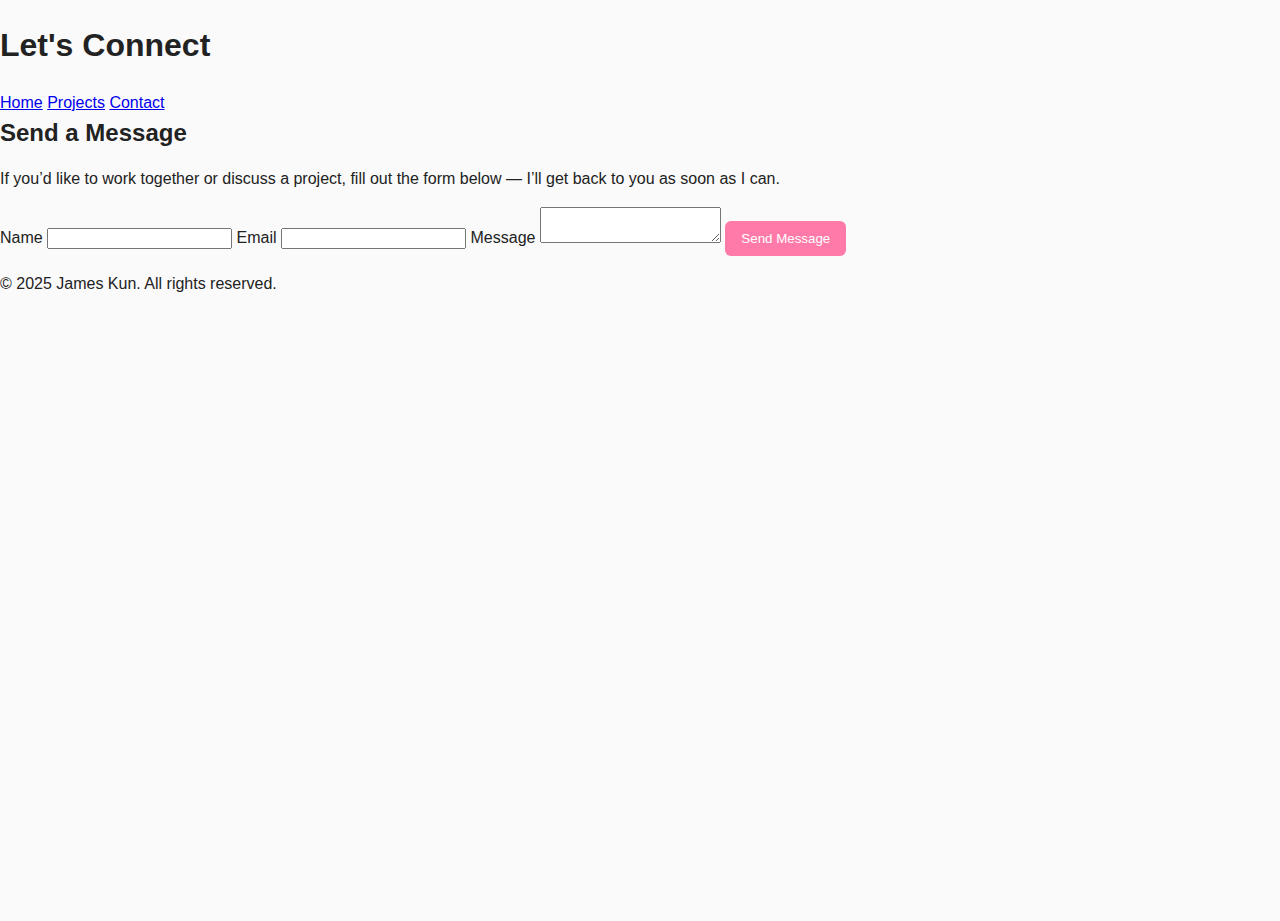
<file: contact.html>
<!DOCTYPE html>
<html lang="en">
<head>
  <meta charset="UTF-8">
  <meta name="viewport" content="width=device-width, initial-scale=1.0">
  <title>Contact | James Kun</title>
  <link rel="stylesheet" href="style.css">
</head>
<body>
  <header>
    <h1>Let's Connect</h1>
    <nav>
      <a href="index.html">Home</a>
      <a href="projects.html">Projects</a>
      <a href="contact.html">Contact</a>
    </nav>
  </header>

  <section class="contact">
    <h2>Send a Message</h2>
    <p>If you’d like to work together or discuss a project, fill out the form below — I’ll get back to you as soon as I can.</p>

    <form action="https://api.staticforms.xyz/submit" method="POST">
      <input type="hidden" name="accessKey" value="sf_imnd7fe0bdg3l67n325cmehb">
      <label for="name">Name</label>
      <input type="text" id="name" name="name" required>

      <label for="email">Email</label>
      <input type="email" id="email" name="email" required>

      <label for="message">Message</label>
      <textarea id="message" name="message" required></textarea>

      <button type="submit">Send Message</button>
    </form>
  </section>

  <footer>
    <p>© 2025 James Kun. All rights reserved.</p>
  </footer>
</body>
</html>
</file>
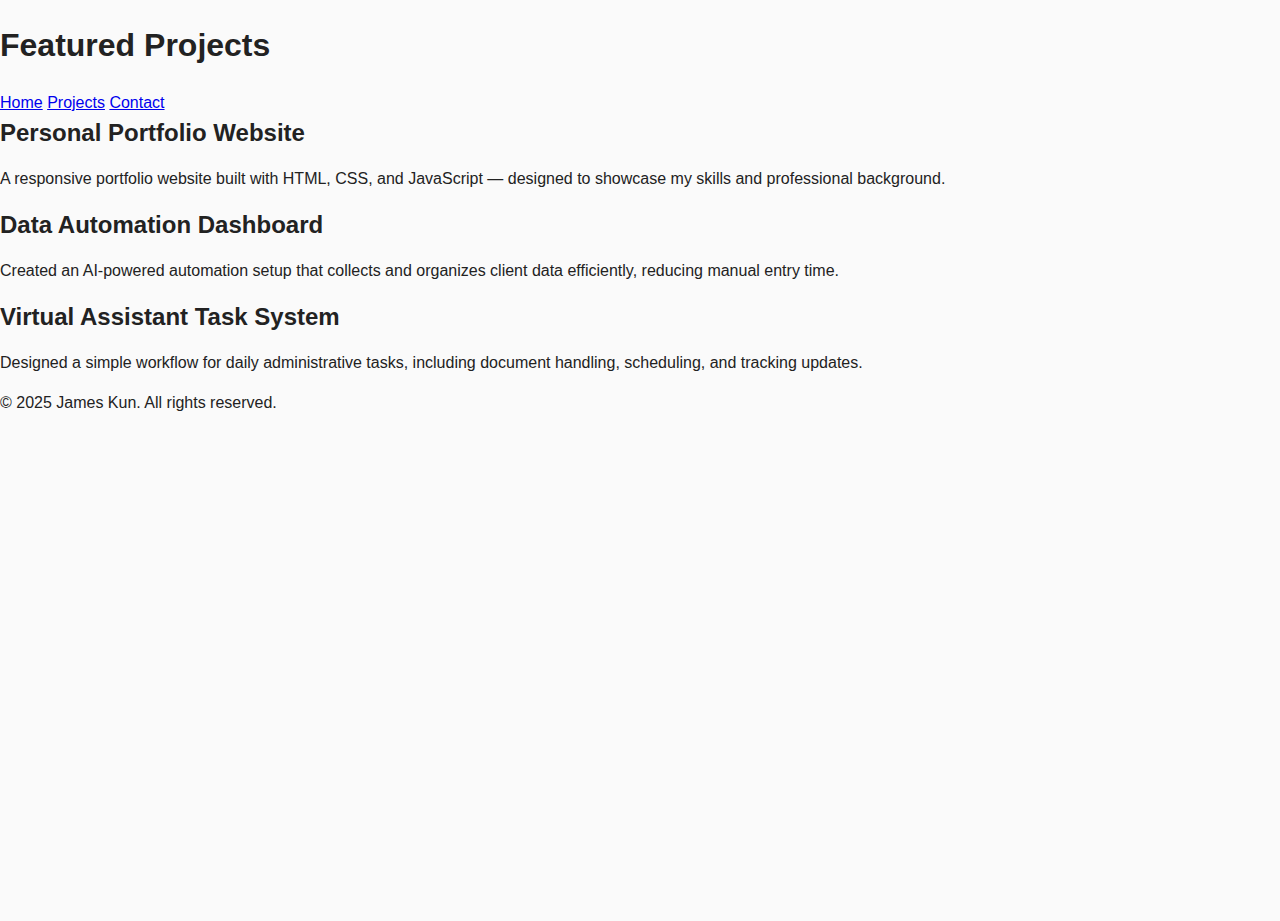
<file: projects.html>
<!DOCTYPE html>
<html lang="en">
<head>
  <meta charset="UTF-8">
  <meta name="viewport" content="width=device-width, initial-scale=1.0">
  <title>Projects | James Kun</title>
  <link rel="stylesheet" href="style.css">
</head>
<body>
  <header>
    <h1>Featured Projects</h1>
    <nav>
      <a href="index.html">Home</a>
      <a href="projects.html">Projects</a>
      <a href="contact.html">Contact</a>
    </nav>
  </header>

  <main>
    <section class="projects">
      <div class="project">
        <h2>Personal Portfolio Website</h2>
        <p>
          A responsive portfolio website built with HTML, CSS, and JavaScript — designed to showcase my skills and professional background.
        </p>
      </div>

      <div class="project">
        <h2>Data Automation Dashboard</h2>
        <p>
          Created an AI-powered automation setup that collects and organizes client data efficiently, reducing manual entry time.
        </p>
      </div>

      <div class="project">
        <h2>Virtual Assistant Task System</h2>
        <p>
          Designed a simple workflow for daily administrative tasks, including document handling, scheduling, and tracking updates.
        </p>
      </div>
    </section>
  </main>

  <footer>
    <p>© 2025 James Kun. All rights reserved.</p>
  </footer>
</body>
</html>
</file>
<file: style.css>
/* Basic reset and container */
:root {
  --accent: #ff7aa8;
  --muted: #6b6b6b;
  --bg: #fafafa;
  --card-bg: #fff;
}
* { box-sizing: border-box; }
html,body { height:100%; }
body {
  margin: 0;
  font-family: 'Segoe UI', Arial, sans-serif;
  background: var(--bg);
  color: #222;
  line-height: 1.5;
}
.container { max-width: 1000px; margin: 0 auto; padding: 0 16px; }

/* Header */
.site-header { background: #ffd6e0; border-bottom: 1px solid rgba(0,0,0,0.03); }
.header-inner { display:flex; align-items:center; justify-content:space-between; gap:20px; padding: 22px 0; }
.brand h1 { margin:0; font-size:1.5rem; }
.tag { margin:6px 0 0; color:var(--muted); font-size:0.95rem; }
.nav a { margin-left:14px; text-decoration:none; color:#222; font-weight:600; }

/* Sections */
.section { padding: 40px 0; }
h2 { margin:0 0 10px; font-size:1.5rem; }
.muted { color:var(--muted); font-size:0.95rem; }

/* About grid */
.about-grid { display:grid; grid-template-columns: 1fr 220px; gap:24px; align-items:center; }
.about-photo img { width:100%; border-radius:8px; object-fit:cover; max-height:250px; }

/* Tech grid */
.tech-grid { display:grid; grid-template-columns: repeat(auto-fit,minmax(120px,1fr)); gap:16px; margin-top:16px; }
.tech-item {
  background:var(--card-bg);
  border-radius:8px;
  padding:14px;
  display:flex; flex-direction:column; align-items:center; gap:8px;
  border:1px solid rgba(0,0,0,0.05);
  cursor:pointer;
}
.tech-item img { width:48px; height:48px; object-fit:contain; }

/* Carousel */
.carousel { position:relative; margin-top:18px; border-radius:10px; overflow:hidden; background:#fff; }
.slides { display:flex; transition: transform 400ms ease; width:100%; }
.slide { min-width:100%; display:none; position:relative; }
.slide.active { display:block; }
.slide img { width:100%; display:block; object-fit:cover; max-height:420px; }
.slide-caption { padding:14px; background: rgba(255,255,255,0.95); }

/* Carousel controls */
.carousel-controls { position:absolute; top:50%; left:0; right:0; display:flex; justify-content:space-between; transform:translateY(-50%); padding:0 8px; pointer-events:none; }
.carousel-controls button { pointer-events:auto; background:rgba(255,255,255,0.85); border:1px solid rgba(0,0,0,0.06); padding:8px 12px; border-radius:6px; font-size:20px; cursor:pointer; }

/* Certs */
.cert-grid { display:grid; grid-template-columns: repeat(auto-fit,minmax(200px,1fr)); gap:12px; margin-top:12px; }
.cert-card { background:var(--card-bg); padding:14px; border-radius:8px; border:1px solid rgba(0,0,0,0.04); }

/* Contact form */
.contact-form { max-width:640px; margin-top:12px; }
.contact-form label { display:block; margin-top:10px; font-weight:600; }
.contact-form input, .contact-form textarea { width:100%; padding:10px; margin-top:6px; border-radius:6px; border:1px solid #ddd; }
button[type="submit"] { background:var(--accent); color:#fff; border:none; padding:10px 16px; margin-top:12px; border-radius:6px; cursor:pointer; }

/* Footer */
.site-footer { background:#f5f5f5; padding:18px 0; text-align:center; color:var(--muted); }

/* Modal */
.modal { position:fixed; inset:0; display:flex; align-items:center; justify-content:center; background:rgba(0,0,0,0.35); opacity:0; pointer-events:none; transition:opacity 180ms ease; }
.modal[aria-hidden="false"] { opacity:1; pointer-events:auto; }
.modal-content { background:#fff; max-width:720px; width:90%; padding:20px; border-radius:8px; position:relative; }
.modal-close { position:absolute; right:12px; top:10px; border:none; background:none; font-size:18px; cursor:pointer; }

/* Responsive */
@media (max-width:800px) {
  .about-grid { grid-template-columns: 1fr; }
  .header-inner { flex-direction:column; align-items:flex-start; }
  .nav { margin-top:12px; }
}
</file>
